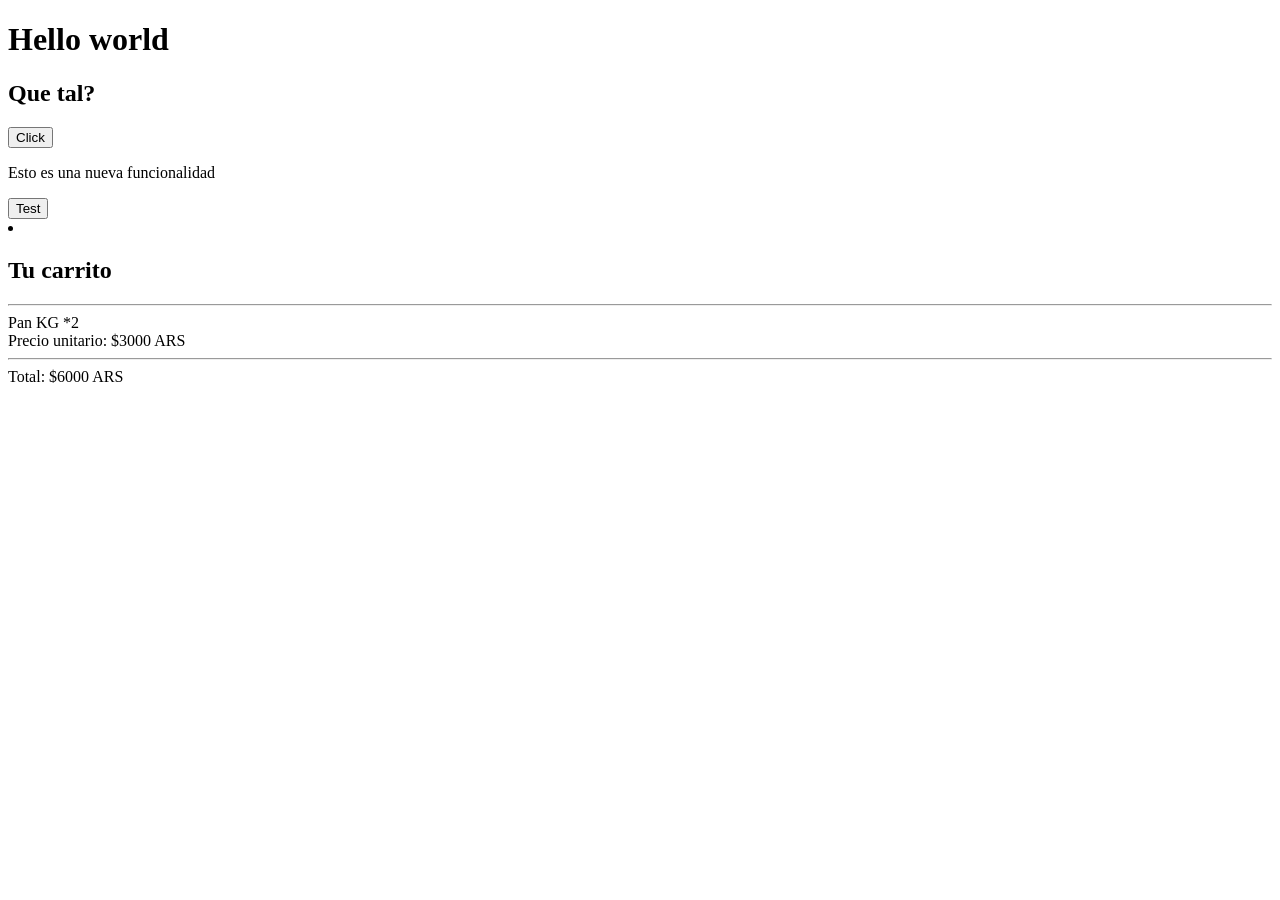
<file: index.html>
<!DOCTYPE html>
<html lang="es">
<head>
    <meta charset="UTF-8">
    <meta name="viewport" content="width=device-width, initial-scale=1.0">
    <title>Mi primera pagina web</title>
</head>
<body>
    <h1>Hello world</h1>
    <h2>Que tal?</h2>
    <button>Click</button>

    <p>Esto es una nueva funcionalidad</p>
    <button>Test</button>
    <li></li>

    <h2>Tu carrito</h2>
    <hr>
    <span>Pan KG *2 </span>
    <br>
    <span>Precio unitario: $3000 ARS</span>
    <hr>
    <span>Total: $6000 ARS</span>
</body>
</html>
</file>
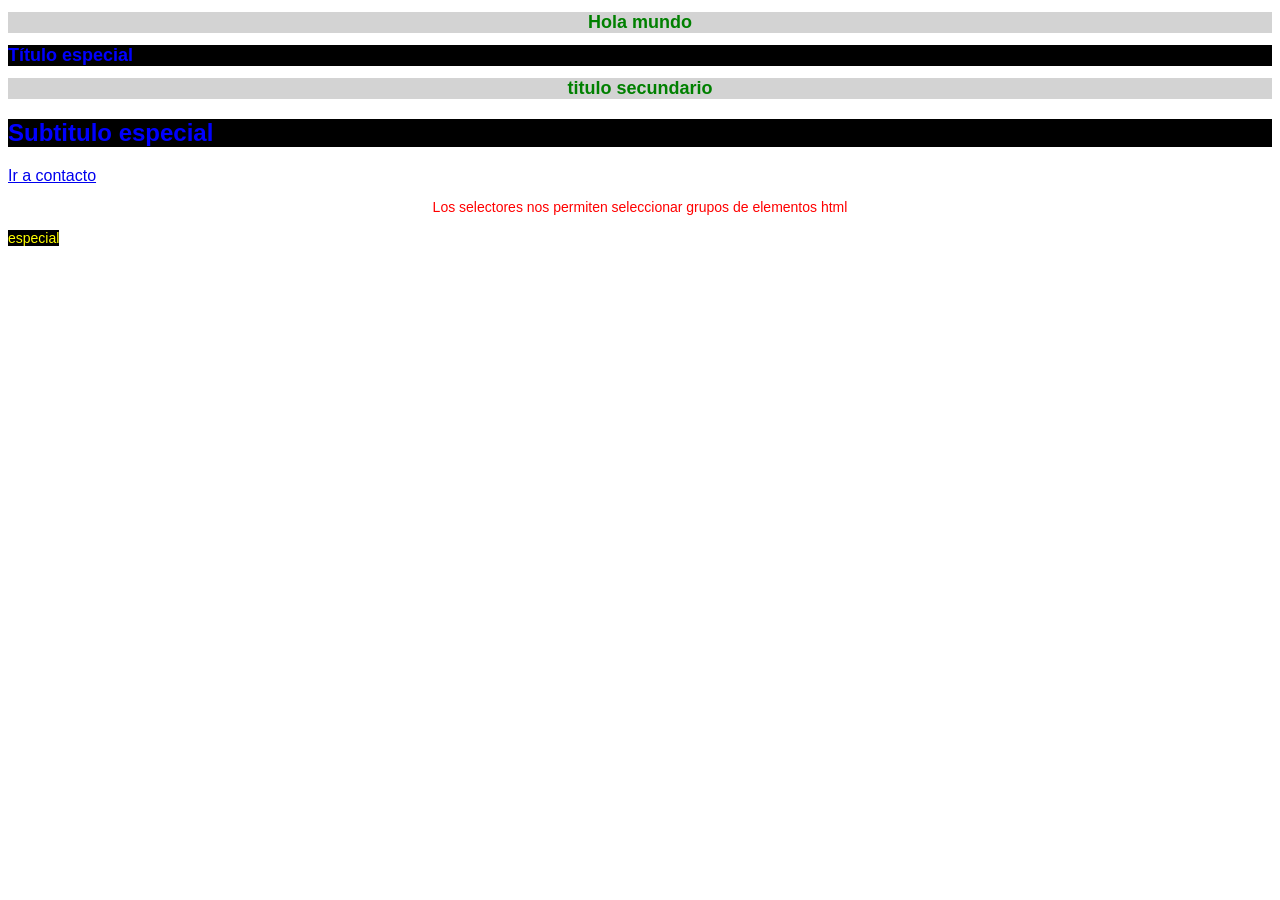
<file: Clase-4-CSS/index.html>
<!DOCTYPE html>
<html lang="en">
<head>
    <meta charset="UTF-8">
    <meta name="viewport" content="width=device-width, initial-scale=1.0">
    <title>Document</title>
    <link rel="stylesheet" href="style.css">
</head>
<body>
    <!-- Inline styles (son mala practica, sintaxis complicada y no permite repeticion) -->
    <!-- <h1 style="color: blue; background-color: lightgray; text-align: center;">Hello, World!</h1> -->
    
    <!--Indica al navegador que se escribira codigo css-->
    <style>
        /* CSS interno (mejor que inline styles, pero no permite reutilizacion) */
        h1 {
            color: green;
            font-size: 18px;
            text-align: center;
            background-color: lightgray;
        }
        .titulo-especial {
            color: blue;
            text-align:left;
            background-color: black;
        }
    </style>
    <h1>Hola mundo</h1>
    <h1 class="titulo-especial">Título especial</h1>
    <h1>titulo secundario</h1>
    <h2 class="titulo-especial">Subtitulo especial</h2>
    <a href="contacto.html" target="_blank">Ir a contacto</a>
    <p>Los selectores nos permiten seleccionar grupos de elementos html</p>
    <span id="especial">especial</span>
</body>
</html>
</file>
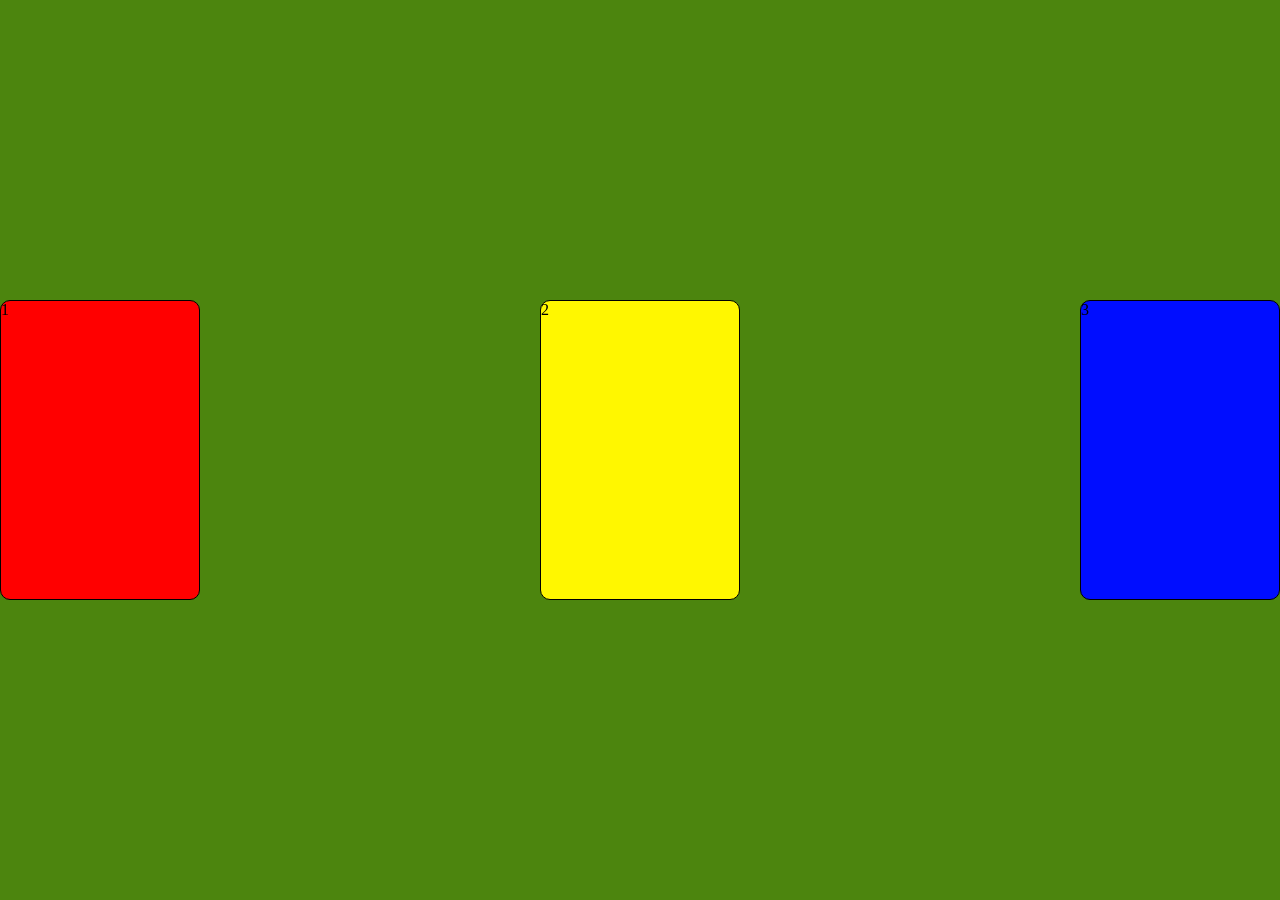
<file: Clase-6-Box_model/index.html>
<!DOCTYPE html>
<html lang="en">
<head>
    <meta charset="UTF-8">
    <meta name="viewport" content="width=device-width, initial-scale=1.0">
    <title>Document</title>
    <link rel="stylesheet" href="./style.css">
</head>
<body>
    <div class="padre">
        <div class="hijo hijo_1">1</div>
        <div class="hijo hijo_2">2</div>
        <span class="hijo hijo_3">3</span>
    </div>
</body>
</html>
</file>
<file: Clase-4-CSS/style.css>
*{
    font-family: Arial, Helvetica, sans-serif;
}

h1 {
            color: green;
            font-size: 18px;
            text-align: center;
            background-color: lightgray;
        }
        .titulo-especial {
            color: blue;
            text-align:left;
            background-color: black;
        }
p{
    
    color: red;
    font-size: 14px;
    text-align: center;
}

#especial {
    color: yellow;
    font-size: 14px;
    text-align: center;
    background-color: black;
}
/* css es un lenguaje que usamos para dar estilos a los elementos
de la web 
css es un lenguaje de selectores
los selectores nos permiten seleccionar grupos de elementos html

-universales: *; todos los elementos de la pagina
-de elemento: se llama por el mismo nombre del elemento html
y selecciona a ese elemento
- de clase: . + nombre de clase, selecciona 
los elementos de x clase
-id: # + nombre de id, selecciona a un elemento con ese id


*/
</file>
<file: Clase-6-Box_model/style.css>
*{
    box-sizing: border-box;
    margin: 0;
    padding: 0;
}

.padre{
    background-color: rgb(76, 133, 14);
    height: 100vh;
   /*  width: 50vw;  */
    /* 
    Viewport height  
    100vh = 100% del alto del viewport
    */

    /* 
    Cuando colocamos display: flex el elmento padre y sus hijos pasan a ser elementos flexibles, eso quiere decir que ya no tienen su display natural (inline, inline-block, block).
    Podriamos decir que los elementos hijos de una flexbox se comportan de una forma SIMILAR a la de un inline block
    Los elementos flexibles tienen acceso a nuevas propiedades:
        - flex-direction
        - justify-content
        - aling-items
        - gap
        - flex-wrap
    */

    /* si la flex-direction: row 
        justify-content: afecta al eje horizontal
        align-items: afecta al eje vertical
    si la flex-direction: column
        align-items: afecta al eje horizontal
        justify-content: afecta al eje vertical
    */
    display: flex;
    flex-direction: row;
    justify-content: space-between;
    /* space-evenly: divide de forma equitativa el espacio restante entre los hijos y bordes
    space-around: divide el espacio entre los hijos y los bordes divide la mitad del espacio entre los hijos
    space-between: divide el espacio sobrante de manera equitativa entre los hijos,
     nada para los bordes
     */
    align-items: center;
    gap: 10px;
}

.hijo{
    width: 200px;
    height: 300px;
    border-radius: 10px;
    border: 1px solid black;
}

.hijo_1{
    background-color: red;
}

.hijo_2{
    background-color: rgb(255, 247, 0);
}

.hijo_3{
    background-color: rgb(0, 13, 255);
}

/* 
Flexbox
Es una tecnologia de CSS que nos permite acomodar los elementos en la pagina
En flexbox existe un concepto clave: "UN PADRE QUE ACOMODA A SUS HIJOS"
Flexbox es UNIDIMENSIONAL eso quiere decir que los hijos se pueden acomodar horizontalmente en fila o verticalmente en columnas
*/
</file>
